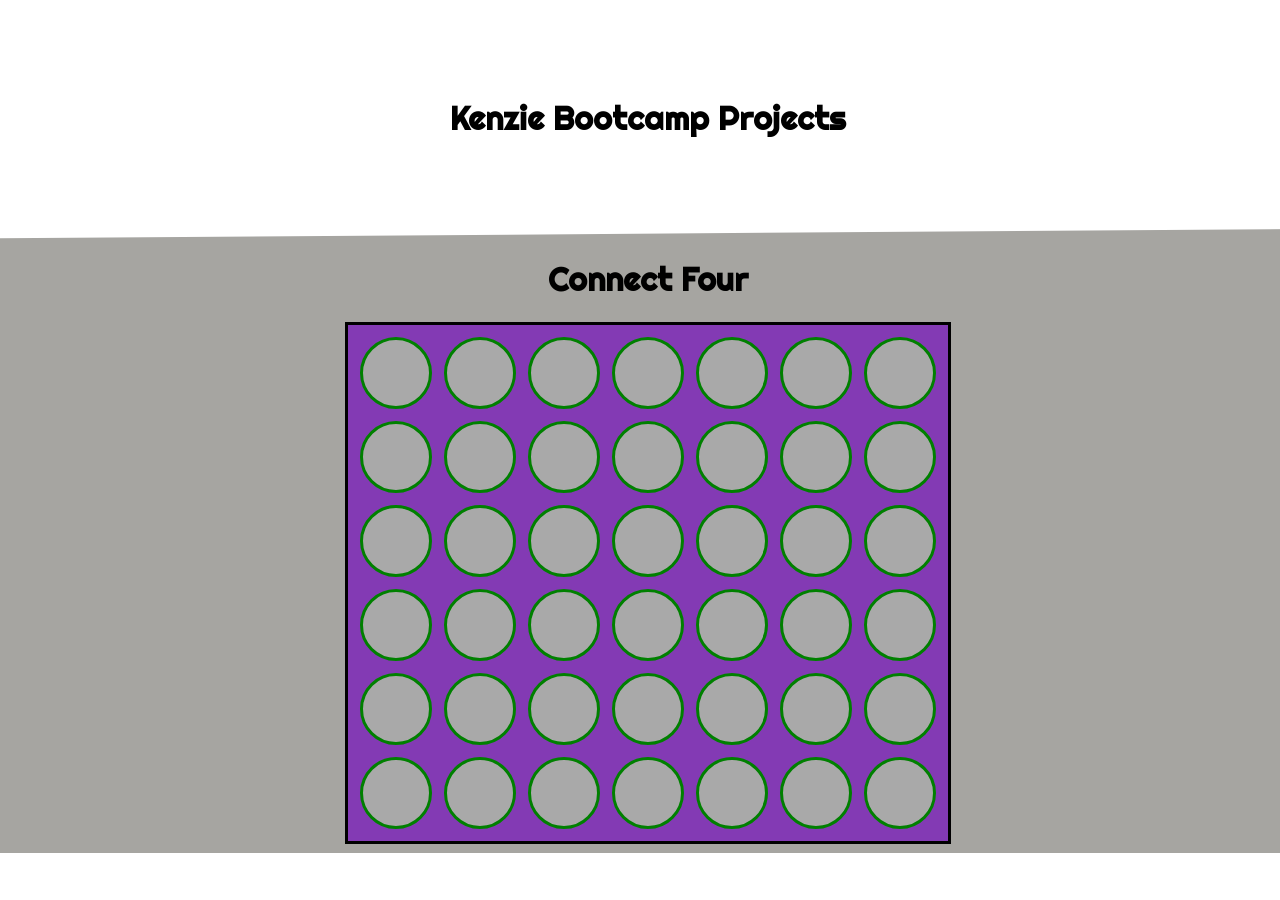
<file: connect4.html>
<!DOCTYPE html>
<html lang="en" dir="ltr">
  <head>
    <meta charset="utf-8">
    <link rel="Stylesheet" type="text/css" href="connect4.css" />
    <link rel="stylesheet" href="https://fonts.googleapis.com/css?family=Gaegu|Righteous">
    <title>Kenzie Bootcamp Projects</title>
  </head>
  <body>
    <div id="header">
      <h1 style="font-family: 'Righteous', cursive;">Kenzie Bootcamp Projects</h1>
    </div>
    <div id="connectFour">
      <h1 style="font-family: 'Righteous', cursive;">Connect Four</h1>
      <table id="table">
         <tr>
           <td id="1" class="redHover"></td>
           <td id="2" class="redHover"></td>
           <td id="3" class="redHover"></td>
           <td id="4" class="redHover"></td>
           <td id="5" class="redHover"></td>
           <td id="6" class="redHover"></td>
           <td id="7" class="redHover"></td>
         </tr>
         <tr>
           <td id="8" class="redHover"></td>
           <td id="9" class="redHover"></td>
           <td id="10" class="redHover"></td>
           <td id="11" class="redHover"></td>
           <td id="12" class="redHover"></td>
           <td id="13" class="redHover"></td>
           <td id="14" class="redHover"></td></tr>
         <tr>
           <td id="15" class="redHover"></td>
           <td id="16" class="redHover"></td>
           <td id="17" class="redHover"></td>
           <td id="18" class="redHover"></td>
           <td id="19" class="redHover"></td>
           <td id="20" class="redHover"></td>
           <td id="21" class="redHover"></td>
         </tr>
         <tr>
           <td id="22" class="redHover"></td>
           <td id="23" class="redHover"></td>
           <td id="24" class="redHover"></td>
           <td id="25" class="redHover"></td>
           <td id="26" class="redHover"></td>
           <td id="27" class="redHover"></td>
           <td id="28" class="redHover"></td>
         </tr>
         <tr>
           <td id="29" class="redHover"></td>
           <td id="30" class="redHover"></td>
           <td id="31" class="redHover"></td>
           <td id="32" class="redHover"></td>
           <td id="33" class="redHover"></td>
           <td id="34" class="redHover"></td>
           <td id="35" class="redHover"></td>
         </tr>
         <tr>
           <td id="36" class="redHover"></td>
           <td id="37" class="redHover"></td>
           <td id="38" class="redHover"></td>
           <td id="39" class="redHover"></td>
           <td id="40" class="redHover"></td>
           <td id="41" class="redHover"></td>
           <td id="42" class="redHover"></td>
         </tr>
       </table>
       <div id="button"><p>RESTART</p></div>
     </div>
    <script src="connect4.js" type="text/javascript"></script>
  </body>
</html>
</file>
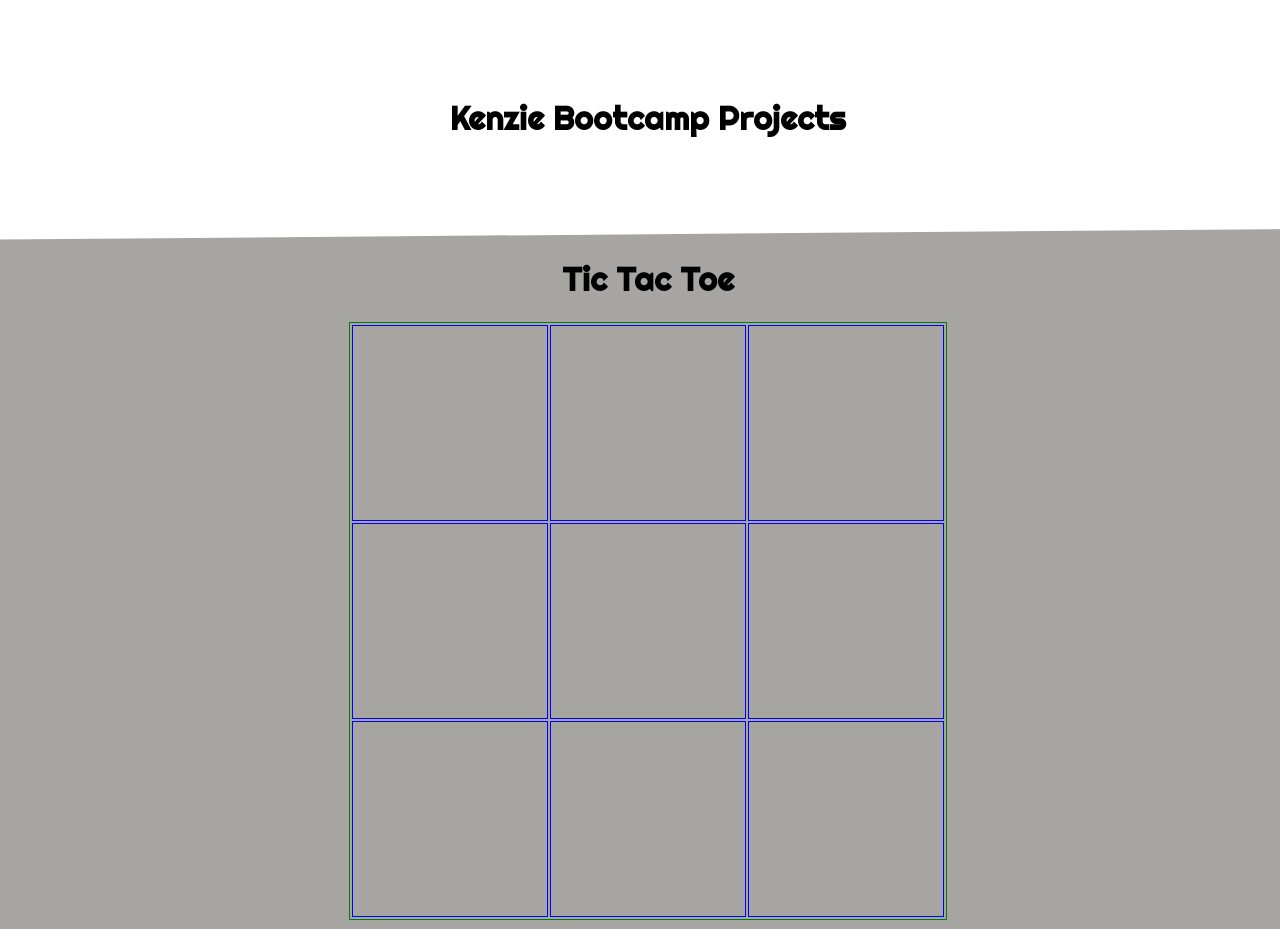
<file: TTT.html>
<!DOCTYPE html>
<html lang="en" dir="ltr">
  <head>
    <meta charset="utf-8">
    <link rel="Stylesheet" type="text/css" href="TTT.css" />
      <link rel="stylesheet" href="https://fonts.googleapis.com/css?family=Gaegu|Righteous">
    <title></title>
  </head>
  <body>
    <div id="header">
      <h1 style="font-family: 'Righteous', cursive;">Kenzie Bootcamp Projects</h1>
    </div>
    <div id="TTT">
    <h1 style="font-family: 'Righteous', cursive;">Tic Tac Toe</h1>
    <table>
       <tr>
         <td id="1"></td>
         <td id="2"></td>
         <td id="3"></td>
       </tr>
       <tr>
         <td id="4"></td>
         <td id="5"></td>
         <td id="6"></td>
       </tr>
       <tr>
         <td id="7"></td>
         <td id="8"></td>
         <td id="9"></td>
       </tr>
     </table>
   </div>
    <script src="TTT.js" type="text/javascript"></script>
  </body>
</html>
</file>
<file: connect4.css>
body {
  display:flex;
  justify-content: center;
  align-items: center;
  flex-direction: column;
  width:100%;
}
  #header {
    height: auto;
    justify-content: center;
    text-align: center;
  }
    #header h1 {
      margin: 10vh;
    }
  #connectFour {
    background-color: #A6A5A1;
    width:100%;
    -webkit-clip-path: polygon(0 1.5%, 100% 0, 100% 100%, 0 100%);
    clip-path: polygon(0 1.5%, 100% 0%, 100% 100%, 0 100%);

    display: flex;
    flex-direction: column;
    justify-content: space-evenly;
    align-items: center;

    padding:1vh;
  }
    #connectFour td {
      border: 3px solid green;
      width:5vw;
      height:5vw;
      border-radius: 10vw;
      background-color: darkgrey;
    }
    .redHover:hover {
      background-color: grey;
    }
    #connectFour table {
      border: 3px solid black;
      border-spacing: 1vw;
      background: rgb(131,58,180);
      background-image: background-image: background: -webkit-linear-gradient(left, rgba(131,58,180,1) 0%, rgba(253,29,29,1) 50%, rgba(252,176,69,1) 100%);
      background-image: background-image: background: -o-linear-gradient(left, rgba(131,58,180,1) 0%, rgba(253,29,29,1) 50%, rgba(252,176,69,1) 100%);
      background-image: background-image: background: linear-gradient(to right, rgba(131,58,180,1) 0%, rgba(253,29,29,1) 50%, rgba(252,176,69,1) 100%);
      background-image: background: -o-linear-gradient(left, rgba(131,58,180,1) 0%, rgba(253,29,29,1) 50%, rgba(252,176,69,1) 100%);
      background-image: background: linear-gradient(to right, rgba(131,58,180,1) 0%, rgba(253,29,29,1) 50%, rgba(252,176,69,1) 100%);
    }

    #button {
      display:none;
      width: 15vw;
      height: 5vw;
      background-color: teal;
      justify-content: center;
      color:white;
      border-radius: 1vw;
      margin:20px;
    }
</file>
<file: TTT.css>
body {
  display:flex;
  justify-content: center;
  align-items: center;
  flex-direction: column;
  width:100%;
}
  #header {
    height: auto;
    justify-content: center;
    text-align: center;
  }
    #header h1 {
      margin: 10vh;
    }
#TTT {
  background-color: #A6A5A1;
  width:100%;
  -webkit-clip-path: polygon(0 1.5%, 100% 0, 100% 100%, 0 100%);
  clip-path: polygon(0 1.5%, 100% 0%, 100% 100%, 0 100%);
  display: flex;
  flex-direction: column;
  justify-content: space-evenly;
  align-items: center;
  padding:1vh;
}
td {
  border: 1px solid blue;
  width:15vw;
  height:15vw;
}

td:hover {
  background: orange;
}

table {
  border: 1px solid green;
}
</file>
